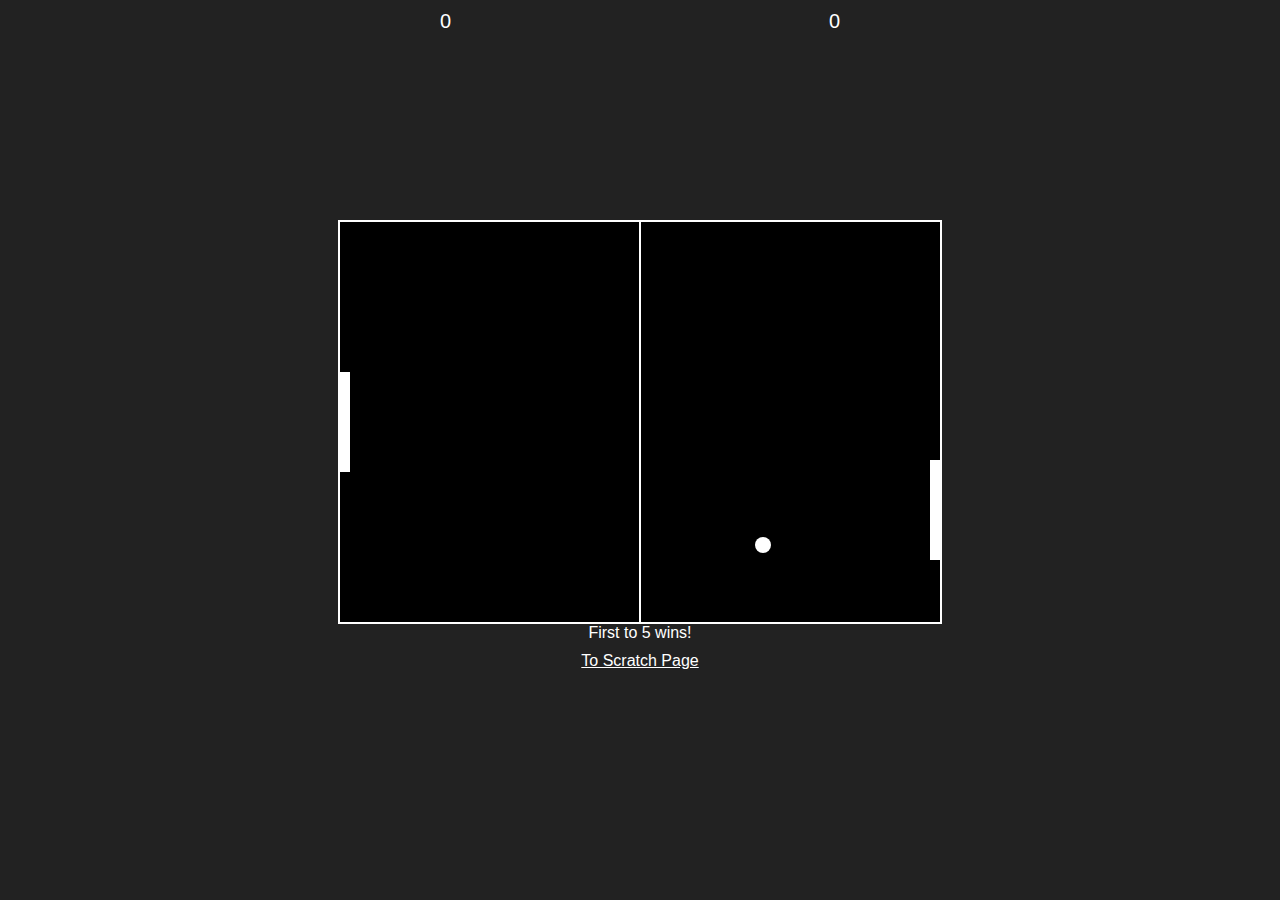
<file: html/aiwebapp.html>
<!DOCTYPE html>
<html lang="en">
<head>
    <link rel="stylesheet" href="../Styles/styles.css">
    <meta charset="UTF-8">
    <meta name="viewport" content="width=device-width, initial-scale=1.0">
    <title>Pong Game - Player vs AI</title>
    <style>
        body {
            margin: 0;
            padding: 0;
            display: flex;
            justify-content: center;
            align-items: center;
            height: 100vh;
            background-color: #222;
            flex-direction: column;
        }

        canvas {
            border: 2px solid white;
            background-color: black;
        }

        .score {
            position: absolute;
            top: 10px;
            color: white;
            font-family: Arial, sans-serif;
            font-size: 20px;
            display: flex;
            justify-content: space-between;
            width: 400px;
        }

        .winner {
            color: white;
            font-family: Arial, sans-serif;
            font-size: 30px;
            text-align: center;
            display: none;
        }

        .play-again {
            background-color: #444;
            color: white;
            font-family: Arial, sans-serif;
            font-size: 20px;
            padding: 10px 20px;
            border: none;
            cursor: pointer;
            margin-top: 20px;
            display: none;
        }

        .play-again:hover {
            background-color: #666;
        }
    </style>
</head>
<body>

<canvas id="pong" width="600" height="400"></canvas>
<div class="score">
    <span id="playerScore">0</span>
    <span id="aiScore">0</span>
</div>
<div id="winner" class="winner"></div>
<button id="playAgain" class="play-again">Play Again</button>

<script>
    const canvas = document.getElementById('pong');
    const ctx = canvas.getContext('2d');
    const playAgainButton = document.getElementById('playAgain');
    const winnerText = document.getElementById('winner');

    // Ball properties
    const ball = {
        x: canvas.width / 2,
        y: canvas.height / 2,
        radius: 8,
        speed: 3,  // Increased ball speed
        velocityX: 3,
        velocityY: 3
    };

    // Paddle properties
    const paddleWidth = 10;
    const paddleHeight = 100;
    const player = {
        x: 0,
        y: canvas.height / 2 - paddleHeight / 2,
        width: paddleWidth,
        height: paddleHeight,
        color: 'white',
        speed: 4,
        dy: 0
    };

    const ai = {
        x: canvas.width - paddleWidth,
        y: canvas.height / 2 - paddleHeight / 2,
        width: paddleWidth,
        height: paddleHeight,
        color: 'white',
        speed: 4,
        dy: 0
    };

    let playerScore = 0;
    let aiScore = 0;
    let gameEnded = false;

    // Draw the ball
    function drawBall() {
        ctx.fillStyle = 'white';
        ctx.beginPath();
        ctx.arc(ball.x, ball.y, ball.radius, 0, Math.PI * 2, false);
        ctx.fill();
    }

    // Draw the paddles
    function drawPaddle(x, y, width, height) {
        ctx.fillStyle = 'white';
        ctx.fillRect(x, y, width, height);
    }

    // Draw the net
    function drawNet() {
        ctx.fillStyle = 'white';
        ctx.fillRect(canvas.width / 2 - 1, 0, 2, canvas.height);
    }

    // Update the ball position
    function moveBall() {
        ball.x += ball.velocityX;
        ball.y += ball.velocityY;

        // Ball collision with top and bottom
        if (ball.y - ball.radius <= 0 || ball.y + ball.radius >= canvas.height) {
            ball.velocityY = -ball.velocityY;
        }

        // Ball collision with paddles
        if (ball.x - ball.radius <= player.x + player.width && ball.y >= player.y && ball.y <= player.y + player.height) {
            ball.velocityX = -ball.velocityX;
            ball.speed += 0.3; // Increased speed after hitting player paddle
        }

        if (ball.x + ball.radius >= ai.x && ball.y >= ai.y && ball.y <= ai.y + ai.height) {
            ball.velocityX = -ball.velocityX;
            ball.speed += 0.3; // Increased speed after hitting AI paddle
        }

        // Ball out of bounds (left or right)
        if (ball.x - ball.radius <= 0) {
            aiScore++;
            resetBall();
        }

        if (ball.x + ball.radius >= canvas.width) {
            playerScore++;
            resetBall();
        }
    }

    // Reset the ball position
    function resetBall() {
        ball.x = canvas.width / 2;
        ball.y = canvas.height / 2;
        ball.velocityX = -ball.velocityX;
        ball.velocityY = (Math.random() > 0.5 ? 1 : -1) * ball.speed;
    }

    // Update player position
    function movePlayer() {
        player.y += player.dy;
        if (player.y < 0) player.y = 0;
        if (player.y + player.height > canvas.height) player.y = canvas.height - player.height;
    }

    // AI movement logic
    function moveAI() {
        const aiCenter = ai.y + ai.height / 2;
        const ballCenter = ball.y;

        if (aiCenter < ballCenter - 35) {
            ai.dy = ai.speed;
        } else if (aiCenter > ballCenter + 35) {
            ai.dy = -ai.speed;
        } else {
            ai.dy = 0;
        }

        ai.y += ai.dy;
        if (ai.y < 0) ai.y = 0;
        if (ai.y + ai.height > canvas.height) ai.y = canvas.height - ai.height;
    }

    // Update the score on screen
    function updateScore() {
        document.getElementById('playerScore').textContent = playerScore;
        document.getElementById('aiScore').textContent = aiScore;
    }

    // Display the winner
    function displayWinner(winner) {
        gameEnded = true;
        const winnerMessage = winner === 'Player' ? 'You win!' : 'AI wins!';
        winnerText.textContent = winnerMessage;
        winnerText.style.display = 'block'; // Show winner message
        playAgainButton.style.display = 'inline-block'; // Show play again button
    }

    // Game loop
    function gameLoop() {
        if (gameEnded) return;

        ctx.clearRect(0, 0, canvas.width, canvas.height); // Clear the canvas
        drawNet();
        drawBall();
        drawPaddle(player.x, player.y, player.width, player.height);
        drawPaddle(ai.x, ai.y, ai.width, ai.height);
        moveBall();
        movePlayer();
        moveAI();
        updateScore();

        // Check if any player reached score 5
        if (playerScore >= 5) {
            displayWinner('Player');
        } else if (aiScore >= 5) {
            displayWinner('AI');
        }
    }

    // Keydown event for player paddle
    document.addEventListener('keydown', function(e) {
        if (e.key === 'ArrowUp') {
            player.dy = -player.speed;
        } else if (e.key === 'ArrowDown') {
            player.dy = player.speed;
        }
    });

    // Keyup event to stop player paddle
    document.addEventListener('keyup', function(e) {
        if (e.key === 'ArrowUp' || e.key === 'ArrowDown') {
            player.dy = 0;
        }
    });

    // Play again button functionality
    playAgainButton.addEventListener('click', function() {
        playerScore = 0;
        aiScore = 0;
        gameEnded = false;
        ball.speed = 3;
        resetBall();
        playAgainButton.style.display = 'none';  // Hide the play again button
        winnerText.style.display = 'none';  // Hide winner message
        gameLoop();  // Restart the game loop
    });

    // Start the game loop
    setInterval(gameLoop, 1000 / 60); // 60 FPS
</script>

<a href="../index.html"></a>
First to 5 wins!
<div class="navbar">
<a href="scratch.html">To Scratch Page</a>
</div>

</body>
</html>
</file>
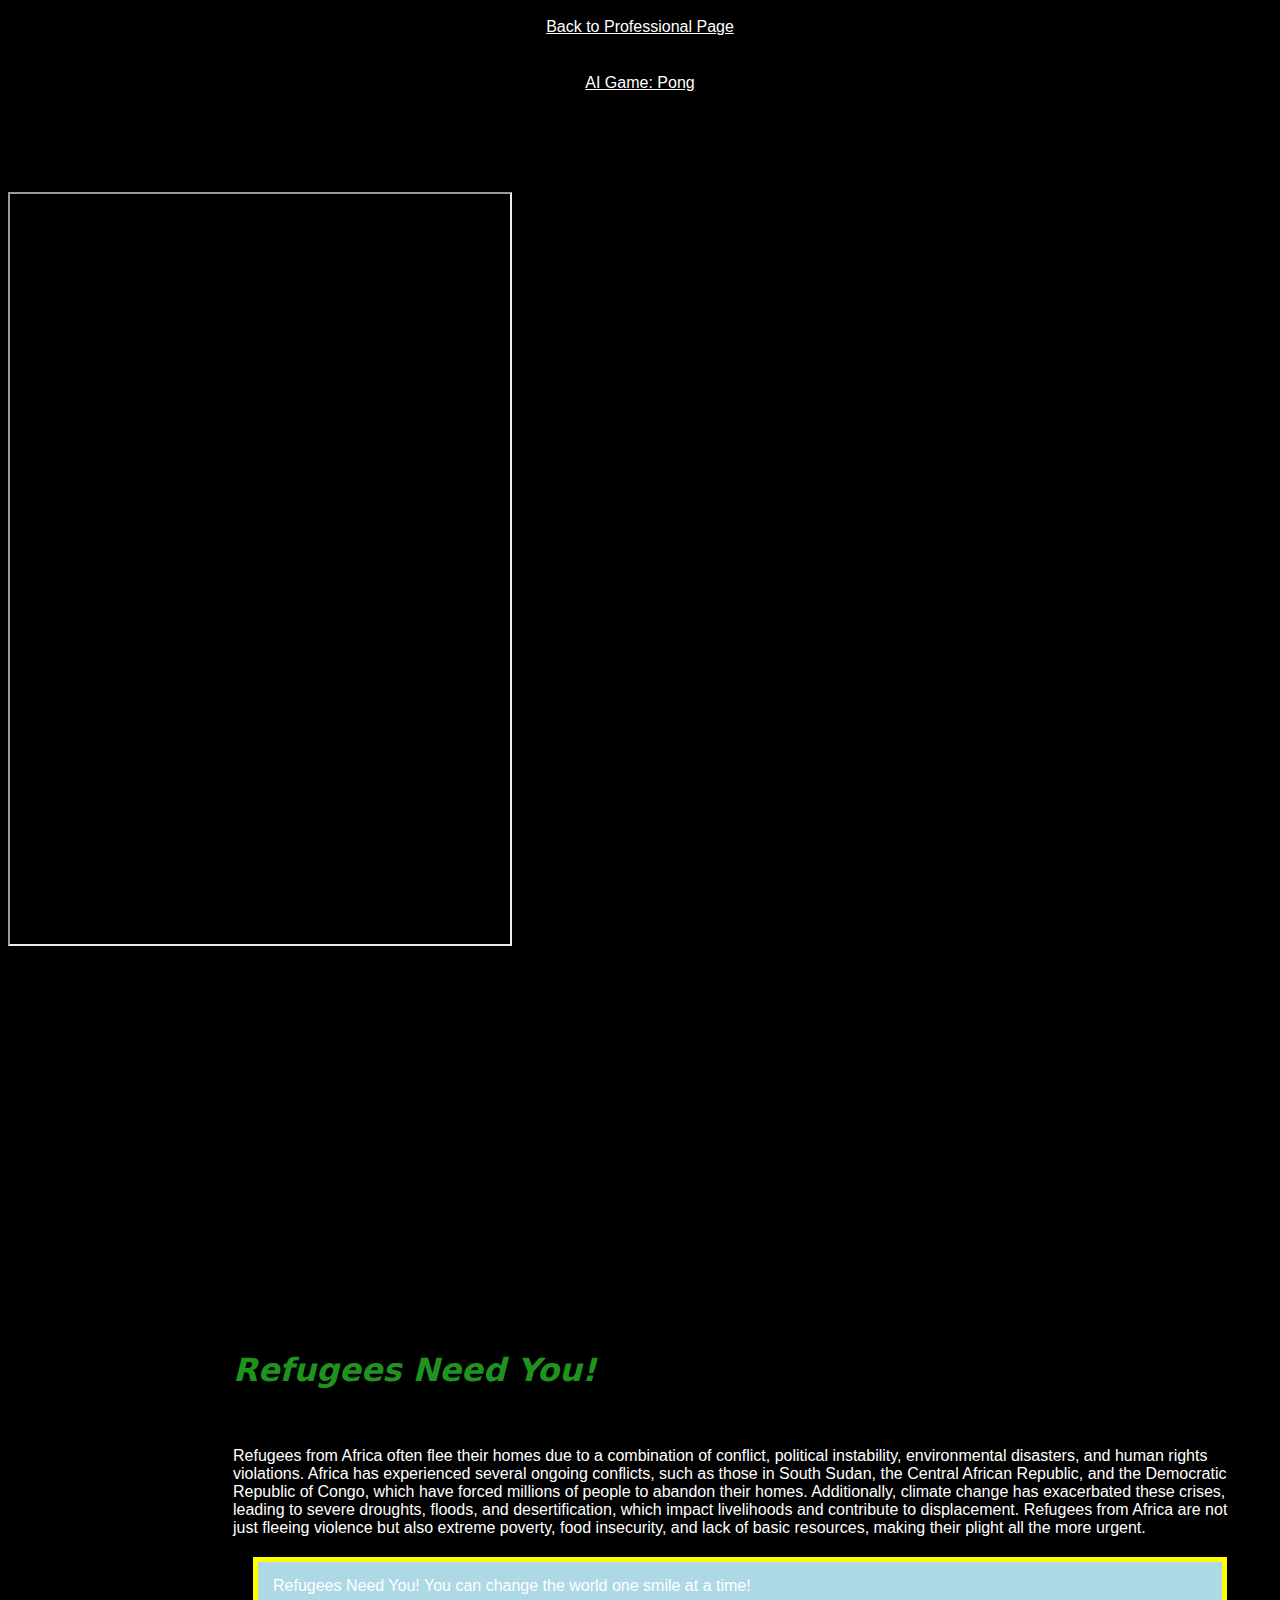
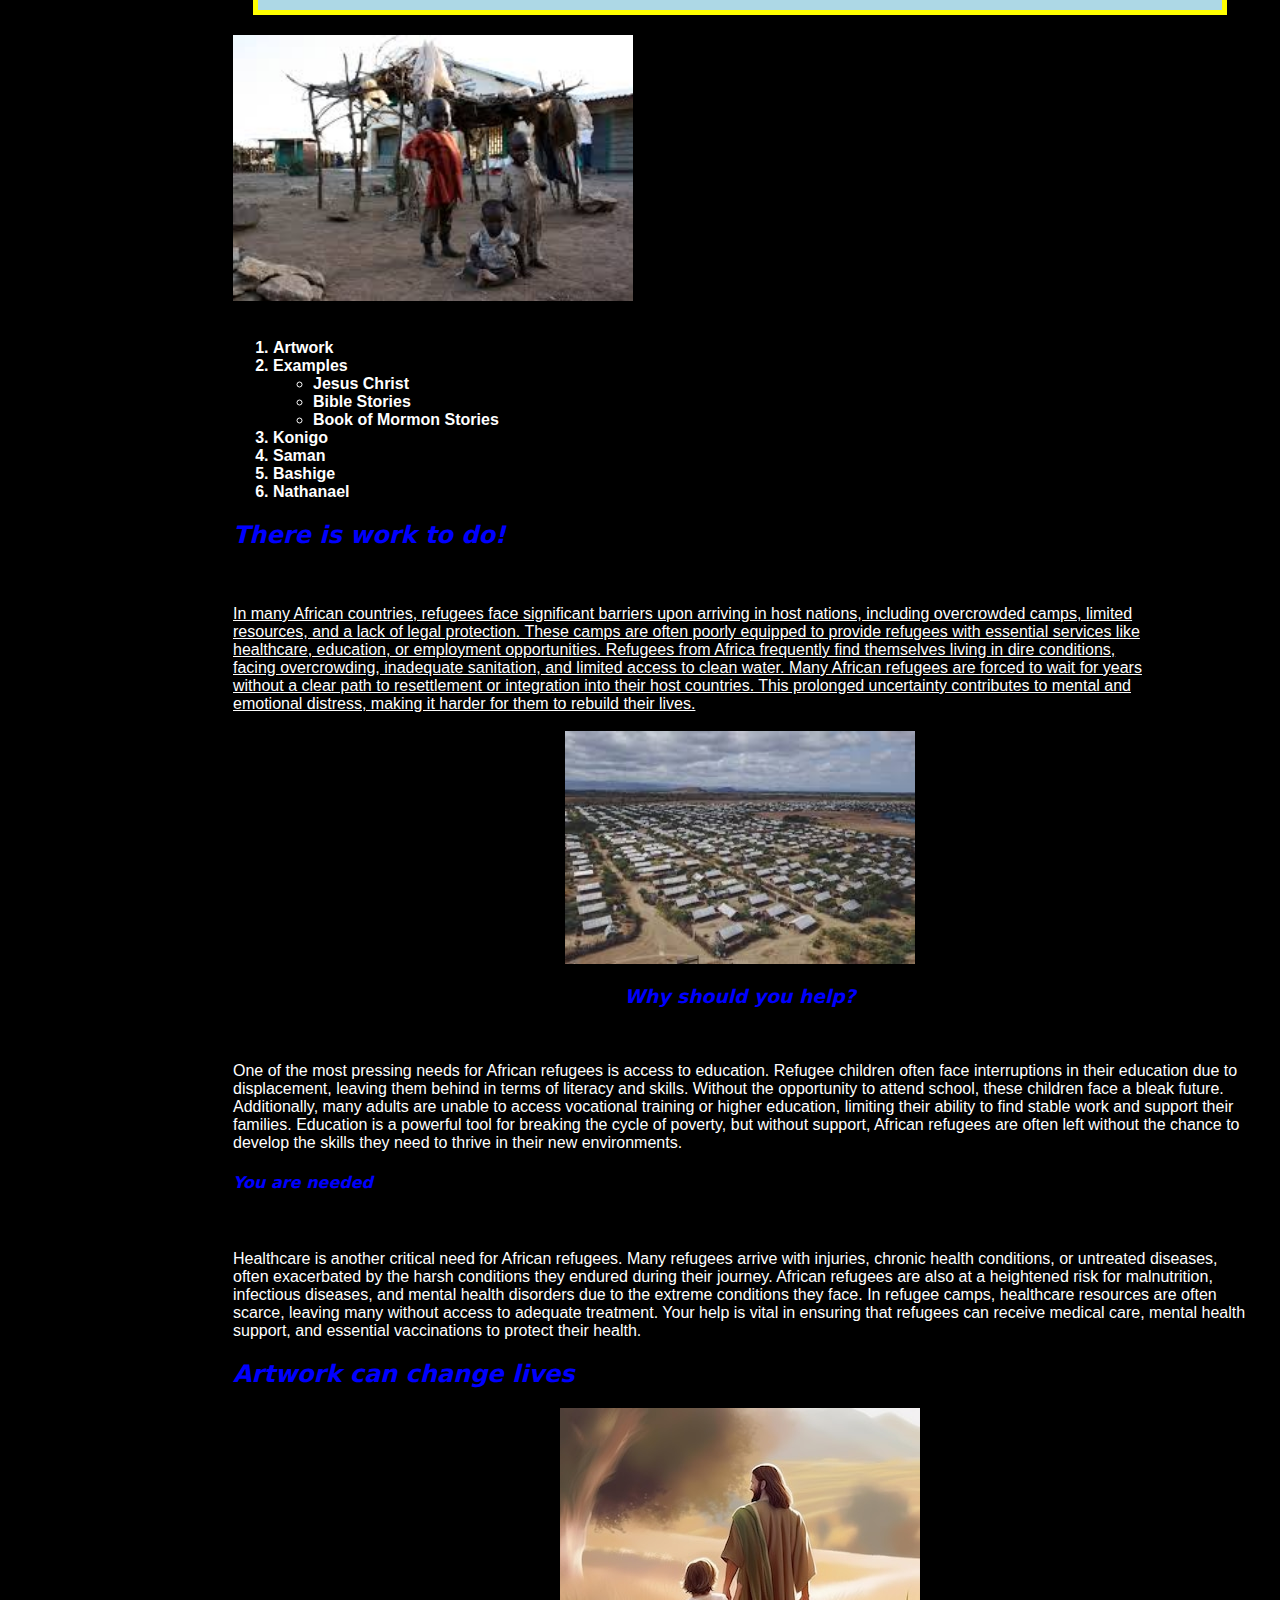
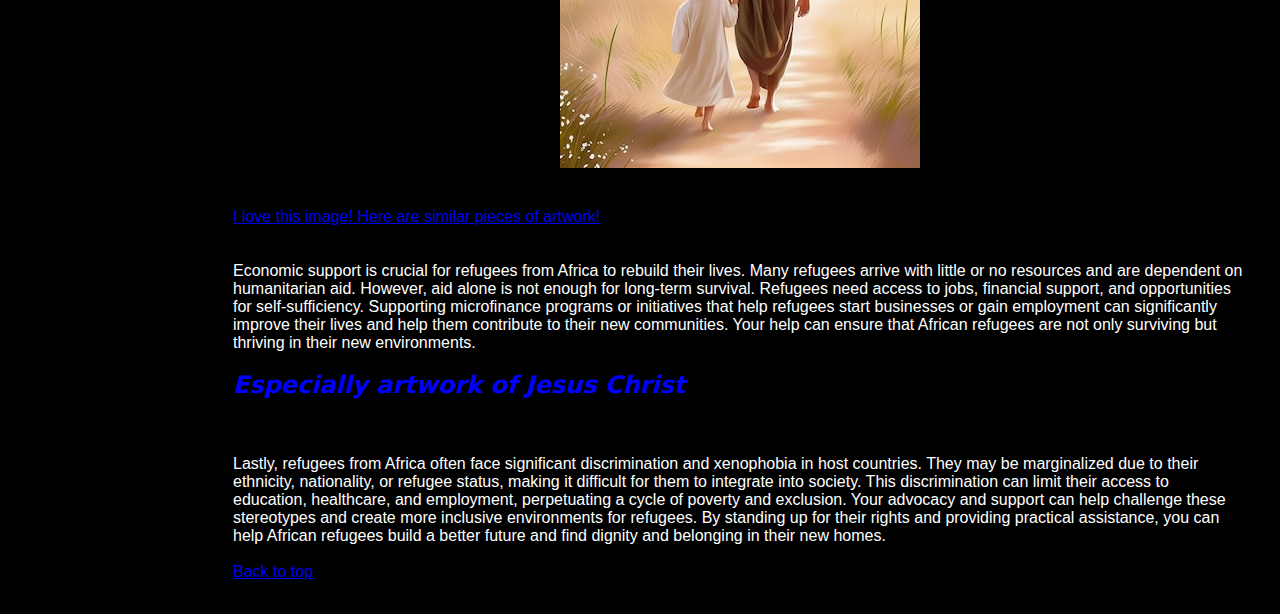
<file: html/scratch.html>
<!DOCTYPE html>
<html lang="en">
<head>
    <meta charset="UTF-8">
    <meta name="viewport" content="width=device-width, initial-scale=1.0">
    <title>Beautiful Scratch Page</title>
</head>
<body>
    <div class="navbar">
    <a href ="../index.html">Back to Professional Page</a>
</div><br>
    <div class="navbar">
    <a href ="../html/aiwebapp.html">AI Game: Pong</a>
    </div>
    <br><br>
    <div class='tableauPlaceholder' id='viz1733333863617' style='position: relative'><noscript><a href='#'><img alt='Fruit ' src='https:&#47;&#47;public.tableau.com&#47;static&#47;images&#47;US&#47;USFruitConsumption&#47;Fruit&#47;1_rss.png' style='border: none' /></a></noscript><object class='tableauViz'  style='display:none;'><param name='host_url' value='https%3A%2F%2Fpublic.tableau.com%2F' /> <param name='embed_code_version' value='3' /> <param name='site_root' value='' /><param name='name' value='USFruitConsumption&#47;Fruit' /><param name='tabs' value='no' /><param name='toolbar' value='yes' /><param name='static_image' value='https:&#47;&#47;public.tableau.com&#47;static&#47;images&#47;US&#47;USFruitConsumption&#47;Fruit&#47;1.png' /> <param name='animate_transition' value='yes' /><param name='display_static_image' value='yes' /><param name='display_spinner' value='yes' /><param name='display_overlay' value='yes' /><param name='display_count' value='yes' /><param name='language' value='en-US' /></object></div>                <script type='text/javascript'>                    var divElement = document.getElementById('viz1733333863617');                    var vizElement = divElement.getElementsByTagName('object')[0];                    vizElement.style.width='900px';vizElement.style.height='752px';                    var scriptElement = document.createElement('script');                    scriptElement.src = 'https://public.tableau.com/javascripts/api/viz_v1.js';                    vizElement.parentNode.insertBefore(scriptElement, vizElement);                </script>
<br><br><br>
    <iframe src="https://www.nba.com/"width = "500" height = "750"></iframe>
<br><br><br>
<iframe width="560" height="315" src="https://www.youtube.com/embed/yXWoKi5x3lw?si=34-gFZNIKxkcCW9y" title="YouTube video player" frameborder="0" allow="accelerometer; autoplay; clipboard-write; encrypted-media; gyroscope; picture-in-picture; web-share" referrerpolicy="strict-origin-when-cross-origin" allowfullscreen></iframe><!--also add a youtube video--><!DOCTYPE html>
<html lang="en">

<head>
    <meta charset="UTF-8">
    <meta name="viewport" content="width=device-width, initial-scale=1.0">
    <title>Refugees</title>
    <link rel="stylesheet" href="../Styles/styles.css">
</head>

<!--This is what comments look like-->

<body>

    <div class="main-content">
        <h1 id="Top" style="color:rgb(30, 147, 30)">Refugees Need You!</h1><br><br>
        Refugees from Africa often flee their homes due to a combination of conflict, political instability,
        environmental
        disasters, and human rights violations. Africa has experienced several ongoing conflicts, such as those in South
        Sudan, the Central African Republic, and the Democratic Republic of Congo, which have forced millions of people
        to
        abandon their homes. Additionally, climate change has exacerbated these crises, leading to severe droughts,
        floods,
        and desertification, which impact livelihoods and contribute to displacement. Refugees from Africa are not just
        fleeing violence but also extreme poverty, food insecurity, and lack of basic resources, making their plight all
        the
        more urgent.
        <br>

    <div class="box-model">
            Refugees Need You! You can change the world one smile at a time!
    </div>

        <img src="../Images/Kakuma Website 2.jpg" alt="image of refugee camp" width="400">
        
     <br><br>
<div class="bold">
        <ol>
            <li>Artwork</li>
            <li>Examples<ul>
                    <li>Jesus Christ</li>
                    <li>Bible Stories</li>
                    <li>Book of Mormon Stories</li>
                </ul>
            </li>
            <li>Konigo</li>
            <li>Saman</li>
            <li>Bashige</li>
            <li>Nathanael</li>
        </ol>
    </div>

        
        <h2>There is work to do!</h2><br><br>
        <div class="underline">
        In many African countries, refugees face significant barriers upon arriving in host nations, including
        overcrowded
        camps, limited resources, and a lack of legal protection. These camps are often poorly equipped to provide
        refugees
        with essential services like healthcare, education, or employment opportunities. Refugees from Africa frequently
        find themselves living in dire conditions, facing overcrowding, inadequate sanitation, and limited access to
        clean
        water. Many African refugees are forced to wait for years without a clear path to resettlement or integration
        into
        their host countries. This prolonged uncertainty contributes to mental and emotional distress, making it harder
        for
        them to rebuild their lives.
        <br><br></div>
        <div class = "center">
        <img src="../Images/Kakuma Website.jpg" alt="another image of refugees" width="350">
     </div>
        <div class = "center"><h3>Why should you help?</h3><br><br></div>
        One of the most pressing needs for African refugees is access to education. Refugee children often face
        interruptions in their education due to displacement, leaving them behind in terms of literacy and skills.
        Without
        the opportunity to attend school, these children face a bleak future. Additionally, many adults are unable to
        access
        vocational training or higher education, limiting their ability to find stable work and support their families.
        Education is a powerful tool for breaking the cycle of poverty, but without support, African refugees are often
        left
        without the chance to develop the skills they need to thrive in their new environments.
        <h4>You are needed</h4><br><br>
        Healthcare is another critical need for African refugees. Many refugees arrive with injuries, chronic health
        conditions, or untreated diseases, often exacerbated by the harsh conditions they endured during their journey.
        African refugees are also at a heightened risk for malnutrition, infectious diseases, and mental health
        disorders
        due to the extreme conditions they face. In refugee camps, healthcare resources are often scarce, leaving many
        without access to adequate treatment. Your help is vital in ensuring that refugees can receive medical care,
        mental
        health support, and essential vaccinations to protect their health.
        <h2>Artwork can change lives</h2>
        <div class = "center">
        <img src="../Images/lord-jesus-christ-illustration_863013-100649.jpg">
        </div>
        <br><br>

        <a href="https://havenlight.com/collections/kakuma-refugee-art?_pos=1&_psq=kakuma&_ss=e&_v=1.0">I love this
            image! Here are similar pieces of artwork!</a> <br><br><br>

        Economic support is crucial for refugees from Africa to rebuild their lives. Many refugees arrive with little or
        no
        resources and are dependent on humanitarian aid. However, aid alone is not enough for long-term survival.
        Refugees
        need access to jobs, financial support, and opportunities for self-sufficiency. Supporting microfinance programs
        or
        initiatives that help refugees start businesses or gain employment can significantly improve their lives and
        help
        them contribute to their new communities. Your help can ensure that African refugees are not only surviving but
        thriving in their new environments.
        <h2>Especially artwork of Jesus Christ</h2><br><br>
        Lastly, refugees from Africa often face significant discrimination and xenophobia in host countries. They may be
        marginalized due to their ethnicity, nationality, or refugee status, making it difficult for them to integrate
        into
        society. This discrimination can limit their access to education, healthcare, and employment, perpetuating a
        cycle
        of poverty and exclusion. Your advocacy and support can help challenge these stereotypes and create more
        inclusive
        environments for refugees. By standing up for their rights and providing practical assistance, you can help
        African
        refugees build a better future and find dignity and belonging in their new homes.
        <br><br>

        <a href="#top">Back to top</a>

    </div>

</body>
    </html>
</file>
<file: Styles/styles.css>
body {
    background-color: black;
    color: white;
    font-family: 'Trebuchet MS', 'Lucida Sans Unicode', 'Lucida Grande', 'Lucida Sans', Arial, sans-serif;
}

h1,h2,h3,h4,h5,h6 {
    color: blue;
    font-family: system-ui, -apple-system, BlinkMacSystemFont, 'Segoe UI', Roboto, Oxygen, Ubuntu, Cantarell, 'Open Sans', 'Helvetica Neue', sans-serif;
    font-style: italic;
}

.main-content {
    margin-left: 200px;
    padding: 25px;
}
.sidebar {
    background-color:brown;
    width: 200px;
    height:100%;
    left:0;
    padding: 15px;
    position:fixed;
}
.sidebar ul{
    list-style:none;
    padding:0;
}
.sidebar ul li{
    margin:15px 0;
}
.sidebar ul li a{
    color:white;
    text-decoration:none;
}
.sidebar ul li a:hover{
    text-decoration:underline;
}
.navbar {
    padding: 10px;
    display: flex;
    justify-content: space-around;
    align-items: center;
    color:white;
}
.navbar a{
    color: white;
}
.navbar a:hover{
    background-color:rgb(201, 213, 213);
    border-radius:5px;
}
.box-model {
    padding:15px;
    background-color: lightblue;
    border: 5px solid yellow;
    margin: 20px;
}
.underline {
    padding-right: 100px;
    text-decoration: underline;
}
.center {
    text-align: center;
}
.bold {
    font-weight:600;
}
.link {
    color: white;
    font-size: large;
}
</file>
